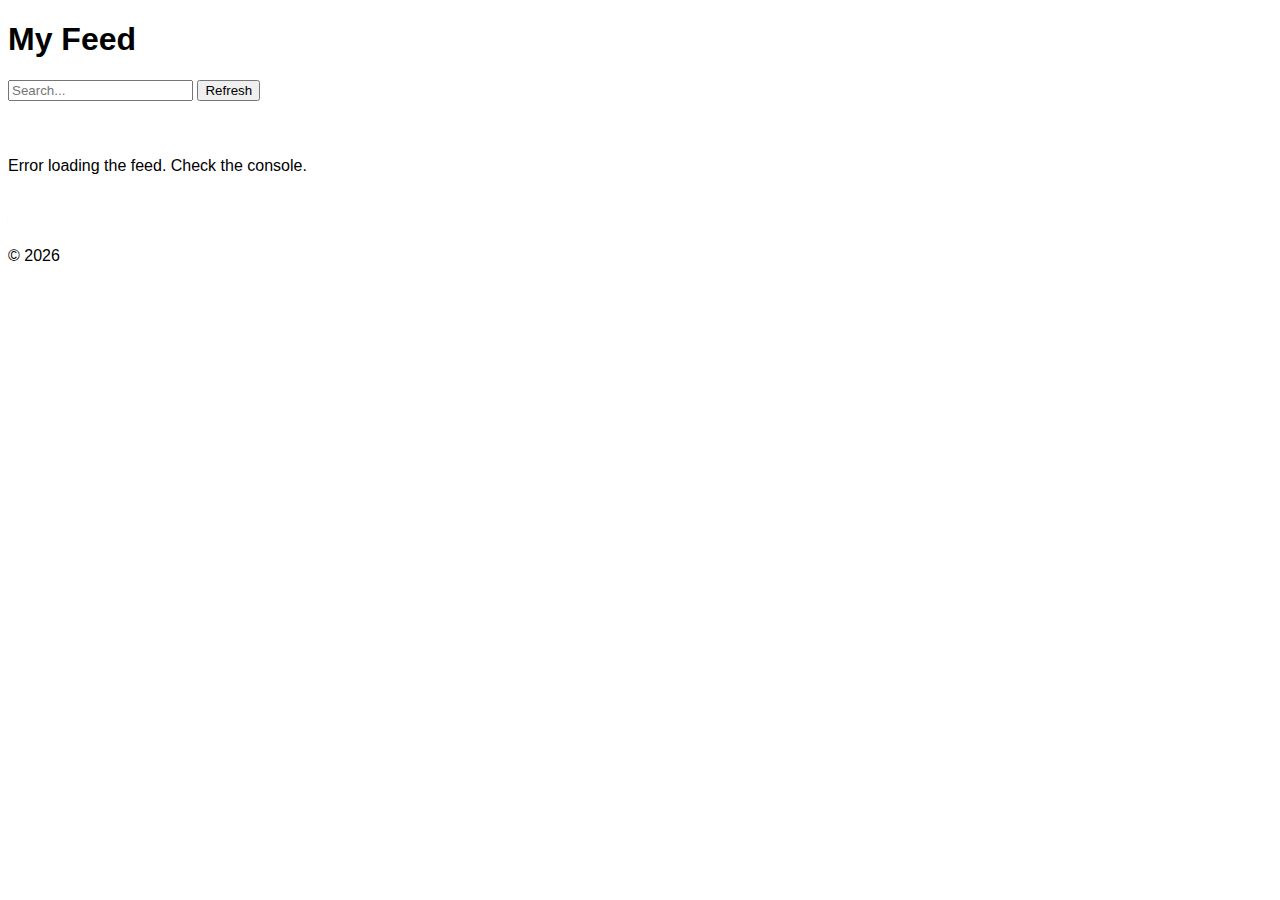
<file: index.html>
<!DOCTYPE html>
<html lang="en">
<head>
    <meta charset="UTF-8">
    <title>My Feed</title>
    <link rel="stylesheet" href="style.css">
</head>
<body>

<header>
    <h1>My Feed</h1>
</header>

<section class="controls">
  <input id="search" type="text" placeholder="Search..." />
  <button id="refresh">Refresh</button>
</section>
<div id="feed-container"></div>

<p id="status" aria-live="polite"></p>

<main>
    <div id="feed-container"></div>
</main>

<footer>
    <p>© 2026</p>
</footer>

<script src="app.js"></script>
</body>
</html>
</file>
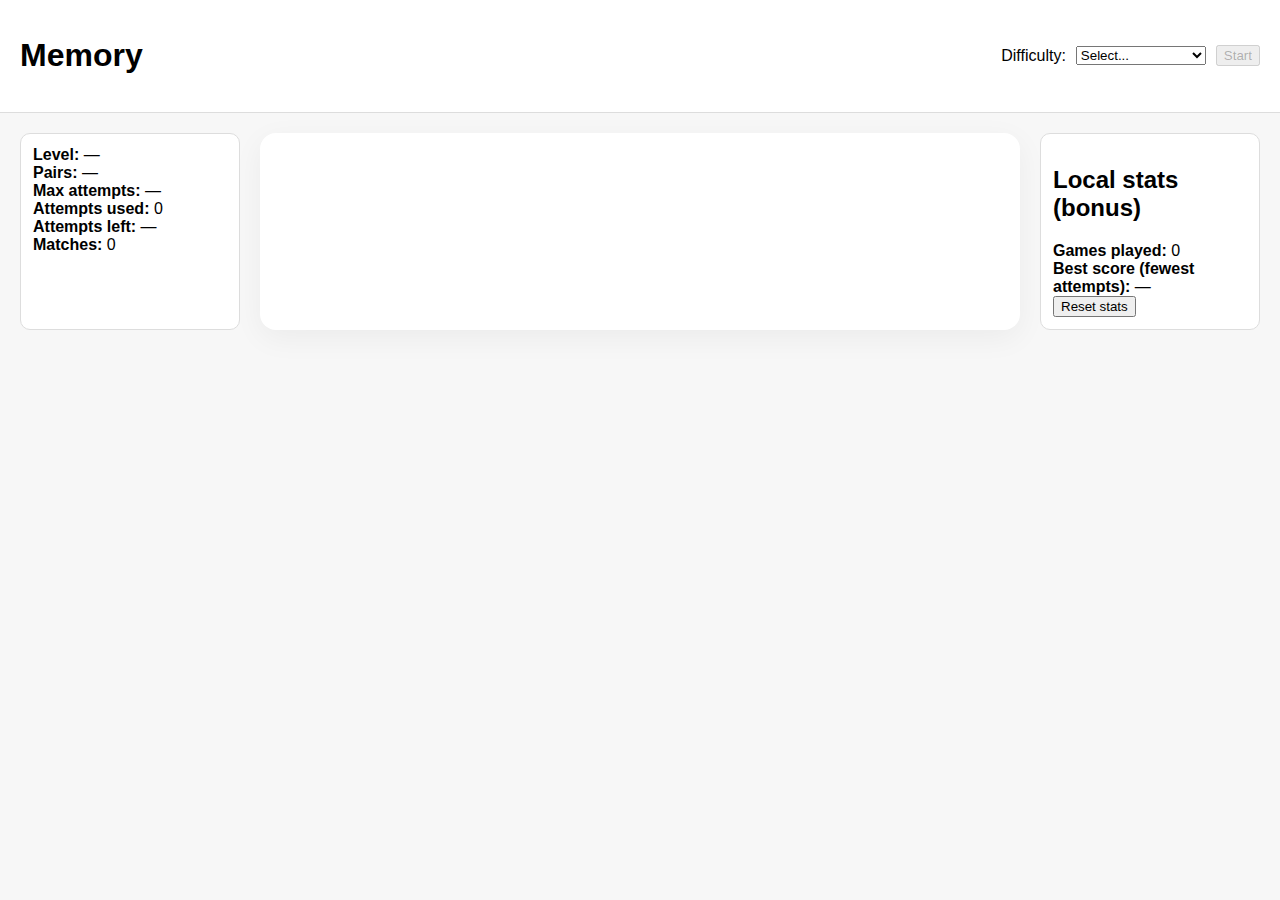
<file: memory/index.html>
<!DOCTYPE html>
<html lang="en">
<head>
  <meta charset="UTF-8" />
  <meta name="viewport" content="width=device-width, initial-scale=1.0"/>
  <title>Memory Game</title>
  <link rel="stylesheet" href="style.css" />
</head>
<body>

<header class="topbar">
  <h1 id="game-title">Memory</h1>

  <div class="controls">
    <label for="difficulty">Difficulty:</label>
    <select id="difficulty">
      <option value="" selected disabled>Select...</option>
      <option value="easy">Easy (5 pairs)</option>
      <option value="medium">Medium (15 pairs)</option>
      <option value="hard">Hard (25 pairs)</option>
    </select>

    <button id="start" disabled>Start</button>
  </div>
</header>

<main class="container">
  <section class="info">
    <div><strong>Level:</strong> <span id="level-label">—</span></div>
    <div><strong>Pairs:</strong> <span id="pairs-label">—</span></div>
    <div><strong>Max attempts:</strong> <span id="max-attempts-label">—</span></div>
    <div><strong>Attempts used:</strong> <span id="attempts-used">0</span></div>
    <div><strong>Attempts left:</strong> <span id="attempts-left">—</span></div>
    <div><strong>Matches:</strong> <span id="matches">0</span></div>
    <p id="status" aria-live="polite"></p>
  </section>

  <section class="board-wrap">
    <div id="board" class="board"></div>
  </section>

  <section class="stats">
    <h2>Local stats (bonus)</h2>
    <div><strong>Games played:</strong> <span id="stat-played">0</span></div>
    <div><strong>Best score (fewest attempts):</strong> <span id="stat-best">—</span></div>
    <button id="reset-stats">Reset stats</button>
  </section>
</main>

<script src="app.js"></script>
</body>
</html>
</file>
<file: style.css>
body {
    font-family: Arial, sans-serif;
}

#feed-container {
    display: flex;
    flex-direction: column;
    gap: 20px;
    padding: 20px;
}

.card {
    border: 1px solid #ccc;
    padding: 15px;
    border-radius: 8px;
}
</file>
<file: memory/style.css>
body {
  font-family: Arial, sans-serif;
  margin: 0;
  background: #f7f7f7;
  overflow-x: hidden;
}

html, body {
    height: 100%;
    margin: 0;
}


.topbar {
  display: flex;
  flex-wrap: wrap;
  gap: 12px;
  align-items: center;
  justify-content: space-between;
  padding: 16px 20px;
  background: white;
  border-bottom: 1px solid #ddd;
  flex: 0 0 auto;
}

.controls {
  display: flex;
  gap: 10px;
  align-items: center;
}

.container {
  max-width: 1400px;              
  margin: 0 auto;
  padding: 20px;

  display: grid;
  grid-template-columns: 220px minmax(0, 1fr) 220px; 
  gap: 20px;
}



.info, .stats {
  background: white;
  border: 1px solid #ddd;
  border-radius: 10px;
  padding: 12px;
}

#status {
  margin-top: 10px;
  min-height: 20px;
}

.board-wrap {
  background: white;
  border-radius: 16px;
  padding: 24px;
  box-shadow: 0 8px 30px rgba(0,0,0,0.05);
}


.board {
  display: grid;
  gap: 12px;
  justify-content: center;
  padding: 20px;
  margin: 0 auto;
}


.board.easy   { grid-template-columns: repeat(auto-fit, minmax(90px, 1fr)); }
.board.medium { grid-template-columns: repeat(auto-fit, minmax(75px, 1fr)); }
.board.hard   { grid-template-columns: repeat(auto-fit, minmax(60px, 1fr)); }




/* Cards */
.card {
  position: relative;
  width: 100%;
  aspect-ratio: 1 / 1;
  border-radius: 14px;
  border: 1px solid #ddd;
  cursor: pointer;
  overflow: hidden;
  background: #f0f0f0;
  transition: transform 0.15s ease, box-shadow 0.15s ease;
}

.card:hover {
  transform: translateY(-3px);
  box-shadow: 0 6px 14px rgba(0,0,0,0.12);
}

.card.disabled {
  opacity: 0.6;
  cursor: default;
}

.card .front,
.card .back {
  position: absolute;
  inset: 0;
  display: grid;
  place-items: center;
  font-size: 28px;
  user-select: none;
  transition: transform 0.2s ease;
}

.card .front {
  background: linear-gradient(135deg, #ff6b6b, #ff9f43);
  color: white;
  font-size: 32px;
  font-weight: bold;
}

.card .back img {
  width: 100%;
  height: 100%;
  object-fit: cover;
  display: block;
  border-radius: 14px;
}

/* Flip effect */
.card .back { transform: scaleX(0); }
.card.flipped .back { transform: scaleX(1); }
.card.flipped .front { transform: scaleX(0); }

@media (max-width: 1100px) {
  .container {
    grid-template-columns: 1fr;
  }
}


.card {
  perspective: 1000px;
}

.card .front,
.card .back {
  backface-visibility: hidden;
  transition: transform 0.4s ease;
}

.card .back {
  transform: rotateY(180deg);
}

.card.flipped .front {
  transform: rotateY(180deg);
}

.card.flipped .back {
  transform: rotateY(360deg);
}
</file>
